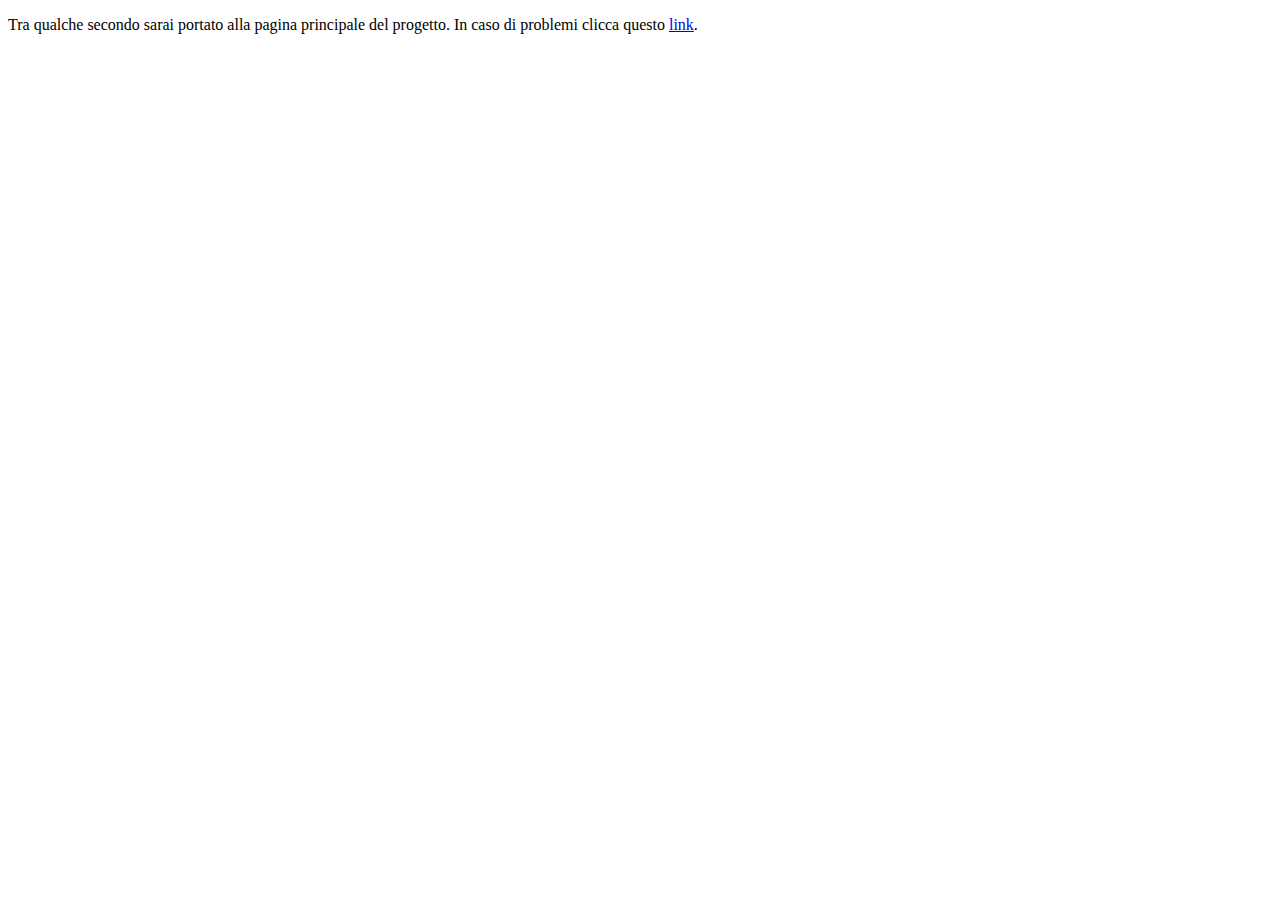
<file: index.html>
<!DOCTYPE html>
<html>
  <head>
    <meta http-equiv="refresh" content="1; url=https://mappare-curare-este.my.canva.site/" />
    <title>Reindirizzamento...</title>
  </head>
  <body>
    <p>Tra qualche secondo sarai portato alla pagina principale del progetto. In caso di problemi clicca questo <a lang="en" href="https://mappare-curare-este.my.canva.site/">link</a>.</p>
  </body>
</html>
</file>
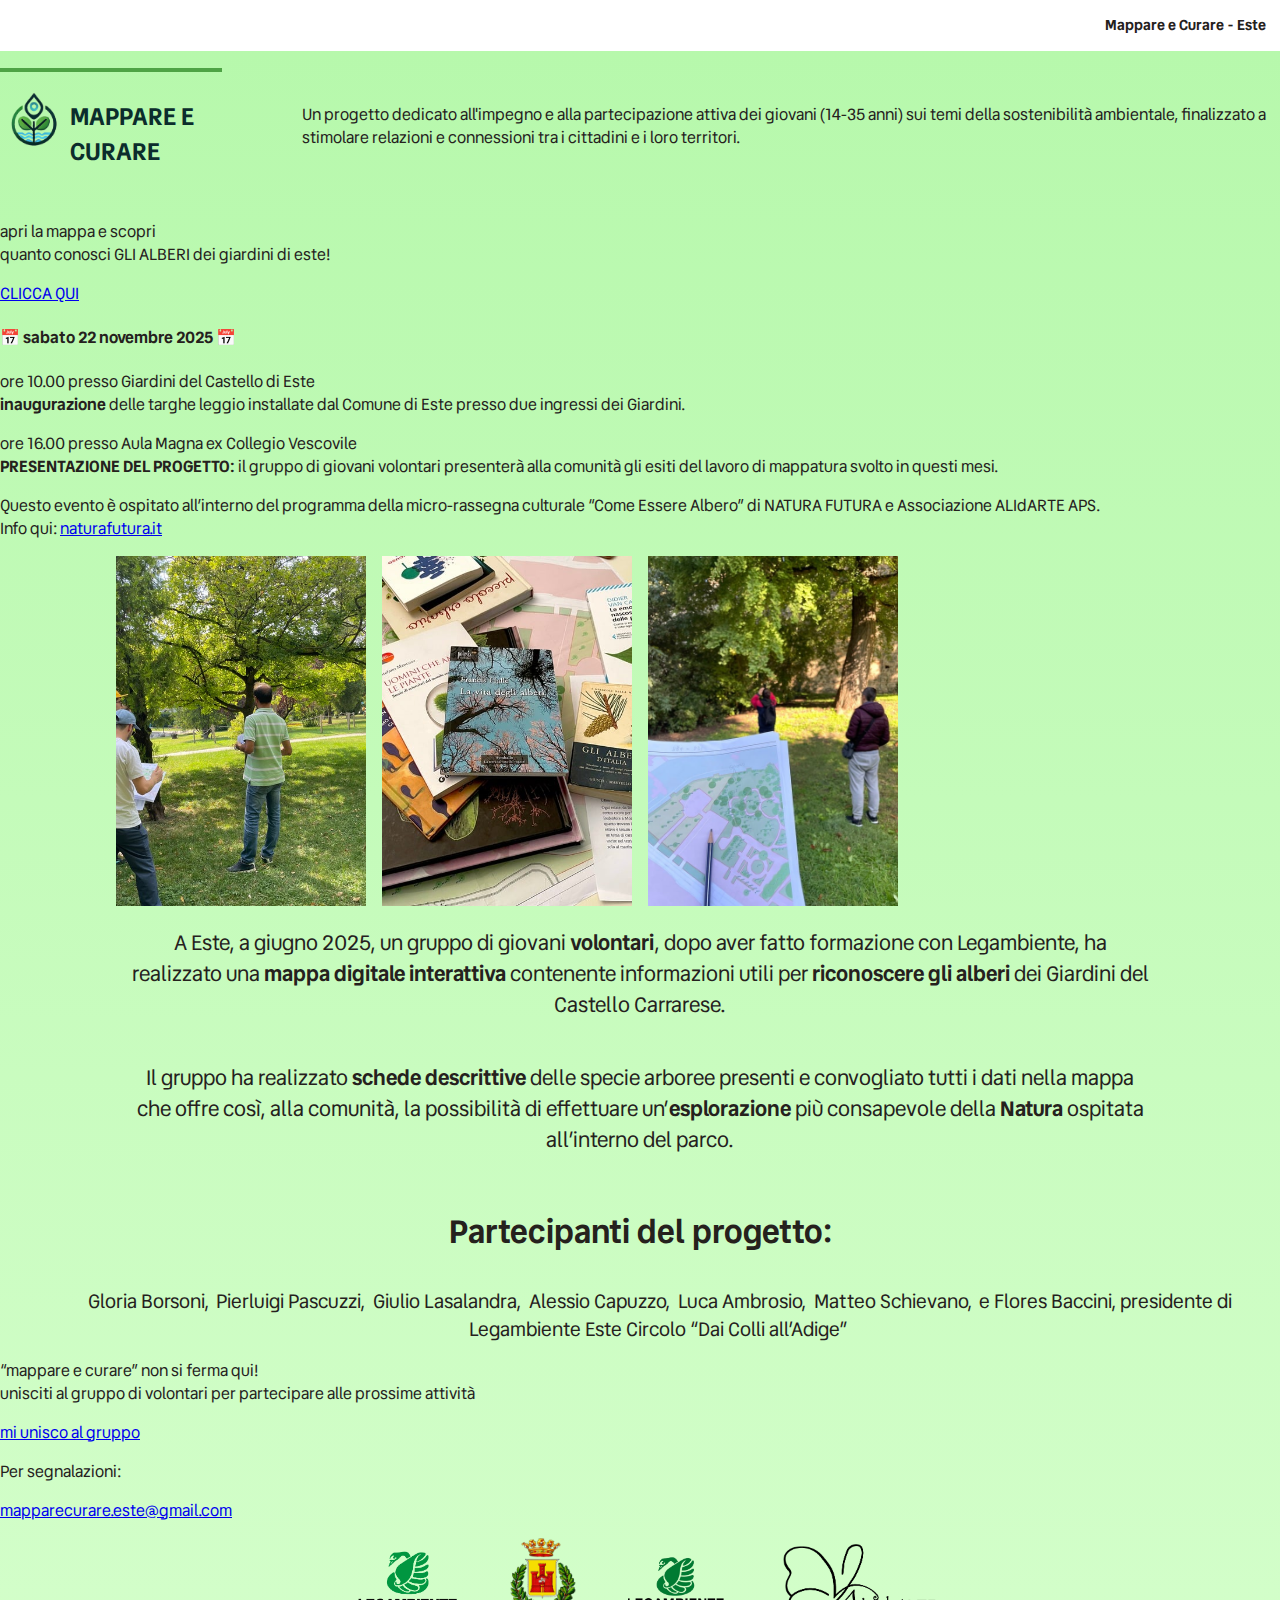
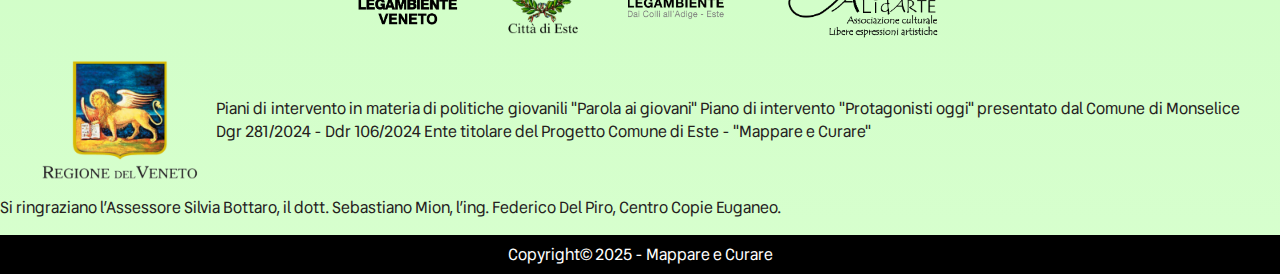
<file: index2.html>
<!DOCTYPE html>
<html lang="it">
    <head>
        <meta charset="utf-8">
        <meta http-equiv="X-UA-Compatible" content="IE=edge" />
        <title>Mappare e Curare</title>
        <meta name="description" content="Mappare e Curare: un progetto che coinvolge tutti!">
        <meta name="keywords" content="mappare,curare,progetto">
        <meta name="author" content="Mappare e curare">
        <meta name="viewport" content="width=device-width, initial-scale=1" />
        <link rel="shortcut icon" href="./images/favicon.png">
        <link rel="preconnect" href="https://fonts.googleapis.com">
        <link rel="preconnect" href="https://fonts.gstatic.com" crossorigin>
        <link href="https://fonts.googleapis.com/css2?family=Vend+Sans:ital,wght@0,300..700;1,300..700&display=swap" rel="stylesheet">
        <!--CSS-->
        <link rel="stylesheet" href="./CSS/indexStyle.css">
        <link rel="stylesheet" href="./CSS/mini.css" media="screen and (max-width: 900px)">
    </head>
    <body>
        <header>
            <h1>Mappare e Curare - Este</h1>
        </header>
        <main>
            <div id="projectIntro">
                <h2>MAPPARE E CURARE</h2>
                <p>
                    Un progetto dedicato all'impegno e alla partecipazione attiva dei giovani (14-35 anni) sui temi della sostenibilità ambientale, finalizzato a stimolare relazioni e connessioni tra i cittadini e i loro territori.
                </p>
            </div>
            <div id="mapLinkDiv">
                <p id="mapHint" class="uppercase strong">
                    apri la mappa e scopri <br> quanto conosci GLI ALBERI dei giardini di este!
                </p>
                <a class="specialLink" href="./map.html">
                    CLICCA QUI
                </a>
            </div>
            <div id="announcements">
                <h4>📅 <time datetime="2025-11-22">sabato 22 novembre 2025</time> 📅</h4>
                <p><time class="underline em" datetime="10:00">ore 10.00</time> <span class="em">presso Giardini del Castello di Este</span> <br> <strong class="uppercase">inaugurazione</strong> delle targhe leggio installate dal Comune di Este presso due ingressi dei Giardini.</p>
                <p><time class="underline em" datetime="16:00">ore 16.00</time> <span class="em">presso Aula Magna ex Collegio Vescovile </span><br> <strong class="uppercase">PRESENTAZIONE DEL PROGETTO:</strong> il gruppo di giovani volontari presenterà alla comunità gli esiti del lavoro di mappatura svolto in questi mesi.</p>
                <p class="em">Questo evento è ospitato all’interno del programma della micro-rassegna culturale “Come Essere Albero” di NATURA FUTURA e Associazione ALIdARTE APS. <br> Info qui: <a href="https://naturafutura.it/">naturafutura.it</a></p>
            </div>
             <div id="projectImageDiv">
                <img alt="Immagine personale al lavoro durante il progetto" src="./images/photo1.jpg">
                <img alt="Immagine personale al lavoro durante il progetto" src="./images/photo3.jpg">
                <img alt="Immagine personale al lavoro durante il progetto" src="./images/photo2.jpg">
            </div>
            <div id="projectDesc">
                <p>
                    A Este, a <time datetime="2025-06">giugno 2025</time>, un gruppo di giovani <strong>volontari</strong>, dopo aver fatto formazione con Legambiente, ha realizzato una <strong>mappa digitale interattiva</strong> contenente informazioni utili per <strong>riconoscere gli alberi</strong> dei Giardini del Castello Carrarese.
                </p>
                <p>
                    Il gruppo ha realizzato <strong>schede descrittive</strong> delle specie arboree presenti e convogliato tutti i dati nella mappa che offre così, alla comunità, la possibilità di effettuare un’<strong>esplorazione</strong> più consapevole della <strong>Natura</strong> ospitata all’interno del parco.
                </p>
            </div>
            <div id="partDesc">
                <h3>Partecipanti del progetto:</h3>
                    <ul>
                        <li>Gloria Borsoni,</li>
                        <li>Pierluigi Pascuzzi,</li>
                        <li>Giulio Lasalandra,</li>
                        <li>Alessio Capuzzo,</li>
                        <li>Luca Ambrosio,</li>
                        <li>Matteo Schievano,</li>
                        <li>e Flores Baccini, presidente di Legambiente Este Circolo “Dai Colli all’Adige”</li>
                    </ul>
            </div>
            <div id="joinUs">
                <p id="joinUsDesc" class="uppercase">“mappare e curare” non si ferma qui! <br> unisciti al gruppo di volontari per partecipare alle prossime attività</p>
                <a href="https://forms.gle/E2SNZ3mWa1Qo71bD7" class="specialLink uppercase">mi unisco al gruppo</a>
                <p id="emailDesc" class="strong">Per segnalazioni:</p>
                <a id="email" href="mailto:&#x6d;&#x61;&#x70;&#x70;&#x61;&#x72;&#x65;&#x63;&#x75;&#x72;&#x61;&#x72;&#x65;&#x2e;&#x65;&#x73;&#x74;&#x65;&#x40;&#x67;&#x6d;&#x61;&#x69;&#x6c;&#x2e;&#x63;&#x6f;&#x6d;">&#x6d;&#x61;&#x70;&#x70;&#x61;&#x72;&#x65;&#x63;&#x75;&#x72;&#x61;&#x72;&#x65;&#x2e;&#x65;&#x73;&#x74;&#x65;&#x40;&#x67;&#x6d;&#x61;&#x69;&#x6c;&#x2e;&#x63;&#x6f;&#x6d;</a>
            </div>
            <div id="partLogo">
                <ul>
                    <li><img src="./images/legambiente.png" alt="Logo di Legambiente Veneto"></li>
                    <li><img src="./images/este.png" alt="Logo Comune di Este"></li>
                    <li><img src="./images/legambiente2.png" alt="Logo Legambiente Este"></li>
                    <li><img id="alidarte" src="./images/alidarte.png" alt="Logo associazione Alidarte"></li>
                </ul>
            </div>
            <div id="regVeneto">
                <img src="images/veneto.png" alt="Logo Regione del Veneto">
                <p>Piani di intervento in materia di politiche giovanili "Parola ai giovani" Piano di intervento "Protagonisti oggi" presentato dal Comune di Monselice Dgr 281/2024 - Ddr 106/2024 Ente titolare del Progetto Comune di Este - "Mappare e Curare"</p>
            </div>
            <div id="specialThanks">
                <p class="strong">Si ringraziano l’Assessore Silvia Bottaro, il dott. Sebastiano Mion, l’ing. Federico Del Piro, Centro Copie Euganeo.</p>
            </div>
        </main>
        <footer>
            <p>Copyright&copy; 2025 - Mappare e Curare</p>
        </footer>
    </body>
</html>
</file>
<file: CSS/indexStyle.css>
:root {
    --bg-start-color: #b6f8ab;
    --bg-end-color: #d7ffce;
    --link-bg-color: #4ea345;
    --link-color: white;
    --title-color: #0b2d2c;
    --text-color: #25211d;
    --title2-bg-color: white;
    --h1-border-color: #4ea345;
    --footer-bg-color: black;
    --footer-text-color: white;
}

html {
    padding: 0;
    margin: 0;
    font-family: "Vend Sans", sans-serif;
}

body {
    margin: 0;
    background-image: linear-gradient(to bottom, var(--bg-start-color), var(--bg-end-color));
    color: var(--text-color)
}

/*
    Main Title
*/

h1 {
    position: fixed;
    text-align: right;
    margin: 0;
    width: 100vw;
    background-color: var(--title2-bg-color);
    box-sizing: border-box;
    font-size: 0.9rem;
    font-weight: 700;
    padding: 1em;    
}

/*
    Project Description
*/

div#projectIntro {
    display: flex;
    align-items: center;
    justify-content: center;
    gap: 5em;
    padding-top: 3em;
}

div#descDiv {
    display: flex;
    flex-direction: column;
    margin-top: 1em;
    width: 45vw;
}

h2 {
    display: flex;
    align-items: center;
    justify-content: center;
    color: var(--title-color);
    border-top: 0.2em solid var(--h1-border-color);
    padding-top: 0.5em;
}

h2::before {
    display: inline;
    content: "";
    width: 100px;
    height: 100px;
    background-image: url("../images/mappare_curare_logo.png");
    background-size: contain;
    background-repeat: no-repeat;
}

div#descDiv p {
    text-align: justify;
}

a#mapLink {
    position: relative;
    display: block;
    max-width: 35vw;
    color: var(--link-color);
    background-color: var(--link-bg-color);
    padding: 2em 0.5em;
    border-radius: 70px;
    font-size: 1.2em;
    text-align: center;
    z-index: -1;
}

a#mapLink::after {
    position: absolute;
    display: block;
    content: "";
    background-image: url("../images/arrow.svg");
    background-repeat: no-repeat;
    background-position: center;
    background-size: contain;
    bottom: -90%;
    left: 50%;
    transform: translate(50%, -50%);
    rotate: 195deg;
    width: 150px;
    height: 130px;
}

/*
    Project Description
*/

div#projectDesc {
    display: flex;
    flex-direction: column;
    align-items: center;
    justify-content: center;
    text-align: center;
}

div#projectDesc p {
    font-size: 1.3em;
    max-width: 80%;
}

div#projectDesc p#mapHint {
    text-transform: uppercase;
    font-weight: bold;
    font-size: 2em;
    max-width: 80vw;
    border-bottom: 0.2em solid var(--h1-border-color);
    padding-bottom: 0.5em;
}

/*
    Project photos
*/

div#projectImageDiv {
  display: grid;
  grid-template-columns: 250px;
  justify-content: center;
  gap: 1em;
  max-width: 1200px;
  margin: 0 auto;
}

div#projectImageDiv img {
  height: 350px;
  width: 250px;
  object-fit: cover;
}

@media (min-width: 600px) {
  div#projectImageDiv {
    grid-template-columns: repeat(2, 250px);
  }
}

@media (min-width: 1200px) {
  div#projectImageDiv {
    grid-template-columns: repeat(4, 250px);
  }
}

/*
    Credits
*/

div#partDesc h3 {
    text-align: center;
    font-weight: 800;
    font-size: 2em;
}

div#partDesc ul {
    text-align: center;
    font-size: 1.2em;
    margin: 0;
}

div#partDesc li {
    display: inline;
    list-style: none;
    margin-right: 0.2em;
}

div#partDesc p {
    text-align: center;
    font-size: 1.2em;
    margin-top: 0;
    padding: 0;
}

/*
    Partners
*/

div#partLogo ul {
    text-align: center;
}

div#partLogo li {
    display: inline;
    list-style: none;
    margin: 1em;
}

div#partLogo img {
    width: 100px;
    height: 100px;
    object-fit: cover;
}

div#partLogo img#alidarte {
    width: 200px;
}

/*
    Regione Veneto
*/

div#regVeneto {
    display: flex;
    flex-wrap: wrap;
    text-align: center;
    align-items: center;
    justify-content: center;
    gap: 1em;
}

div#regVeneto img {
    width: 160px;
    height: 120px;
}

div#regVeneto p {
    text-align: justify;
    max-width: 80%;
}

/*
    Footer
*/

footer {
    display: flex;
    justify-content: center;
    align-items: center;
    text-align: center;
    background-color: var(--footer-bg-color);
    color: var(--footer-text-color);
    margin-top: 1em;
}

footer p {
    margin: 0.5em;
}
</file>
<file: CSS/mini.css>
/*
    Project Description
*/

div#projectIntro h2 {
    flex-direction: column;
    text-align: center;
}

/*
    Announcements
*/

@media(max-width: 474px) {
    div#announcements h4 {
        font-size: 1.7em
    }
}

/*
    Project photos
*/

div#projectImageDiv img:nth-child(2) {
    width: 85vw; 
}

/*
    Regione Veneto
*/

@media (min-width: 586px) {
    div#regVeneto p {
        max-width: 60%;
    }
}
</file>
